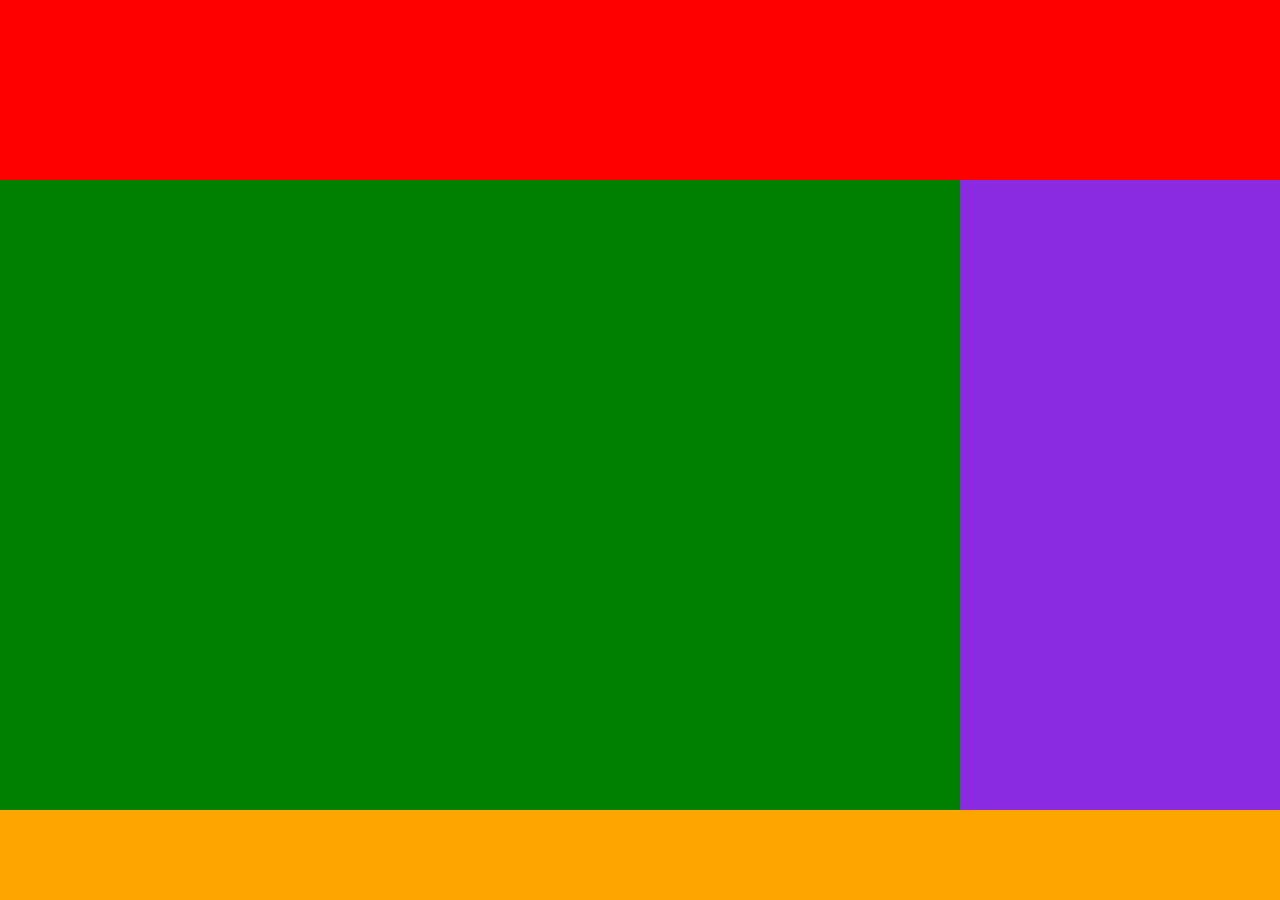
<file: index.html>
<!DOCTYPE html>
<html lang="en">
<head>
    <meta charset="UTF-8">
    <meta name="viewport" content="width=device-width, initial-scale=1.0">
    <meta http-equiv="X-UA-Compatible" content="ie=edge">
    <link rel="stylesheet" href="style.css">
    <title>CSS GRID</title>
</head>
<body>

<div class="container">
    <header></header>
    <main></main>
    <aside></aside>
    <footer></footer>
</div>
    
</body>
</html>
</file>
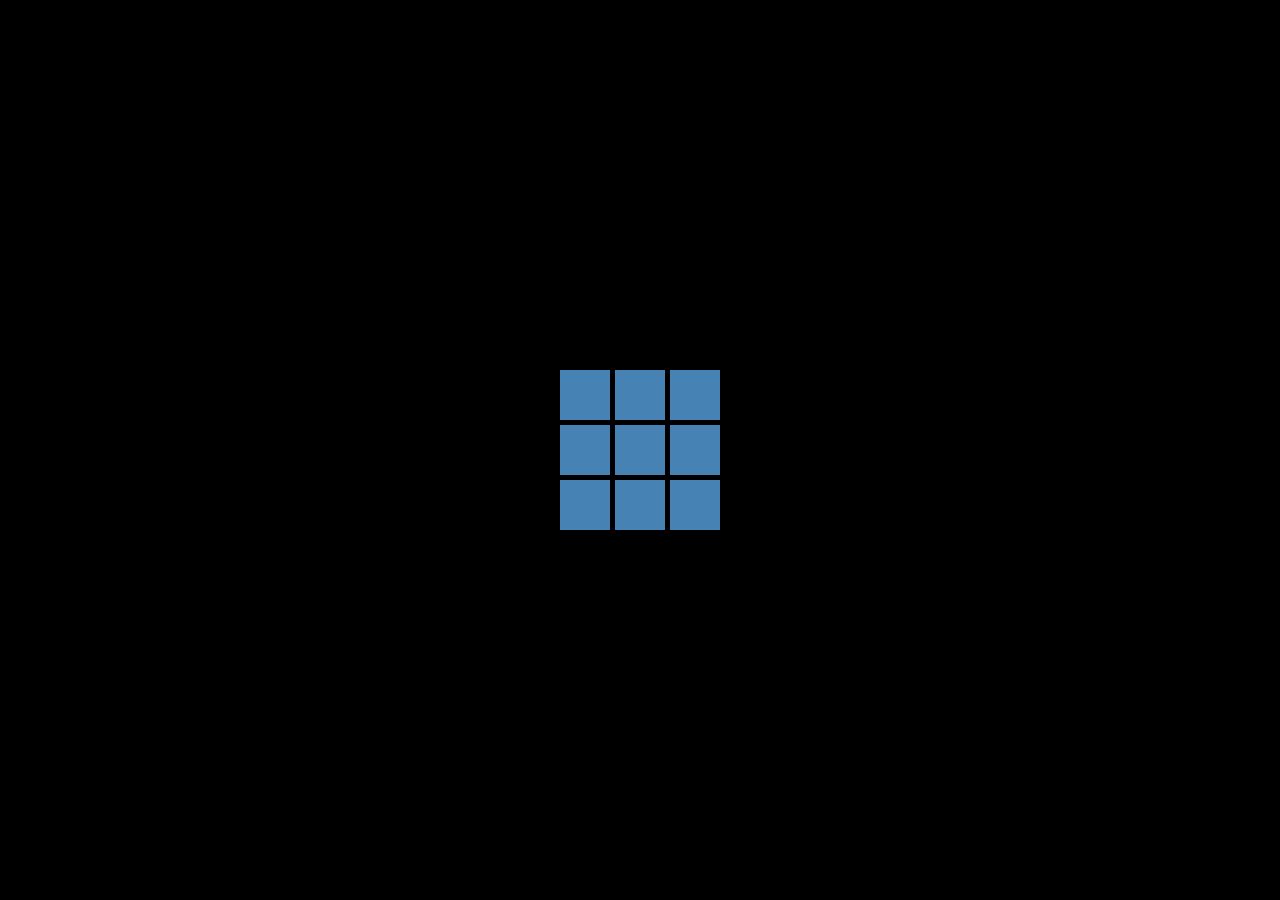
<file: alinhamento.html>
<!DOCTYPE html>
<html lang="en">
  <head>
    <meta charset="UTF-8" />
    <meta name="viewport" content="width=device-width, initial-scale=1.0" />
    <meta http-equiv="X-UA-Compatible" content="ie=edge" />
    <title>Document</title>

    <style>
      html,
      body {
        box-sizing: border-box;
        margin: 0;
        padding: 0;
        width: 100%;
        height: 100%;
      }

      .container{
        background: black;
        width: 100vw;
        height: 100vh;

        display: grid;
        grid-template-columns: 50px 50px 50px;
        grid-auto-rows: 50px 50px 50px;
        grid-gap: 5px;

         /*
          grid-template-rows: 10px 10px 10px;
          grid-template-columns: 10px 10px 10px;
        */

        align-content: center;
        justify-content: center;
      }
      

      .container > div {
        background: steelblue;
      }
     
    </style>
  </head>
  <body>
    <div class="container">
      <div></div>
      <div></div>
      <div></div>
      <div></div>
      <div></div>
      <div></div>
      <div></div>
      <div></div>
      <div></div>
    </div>
  </body>
</html>
</file>
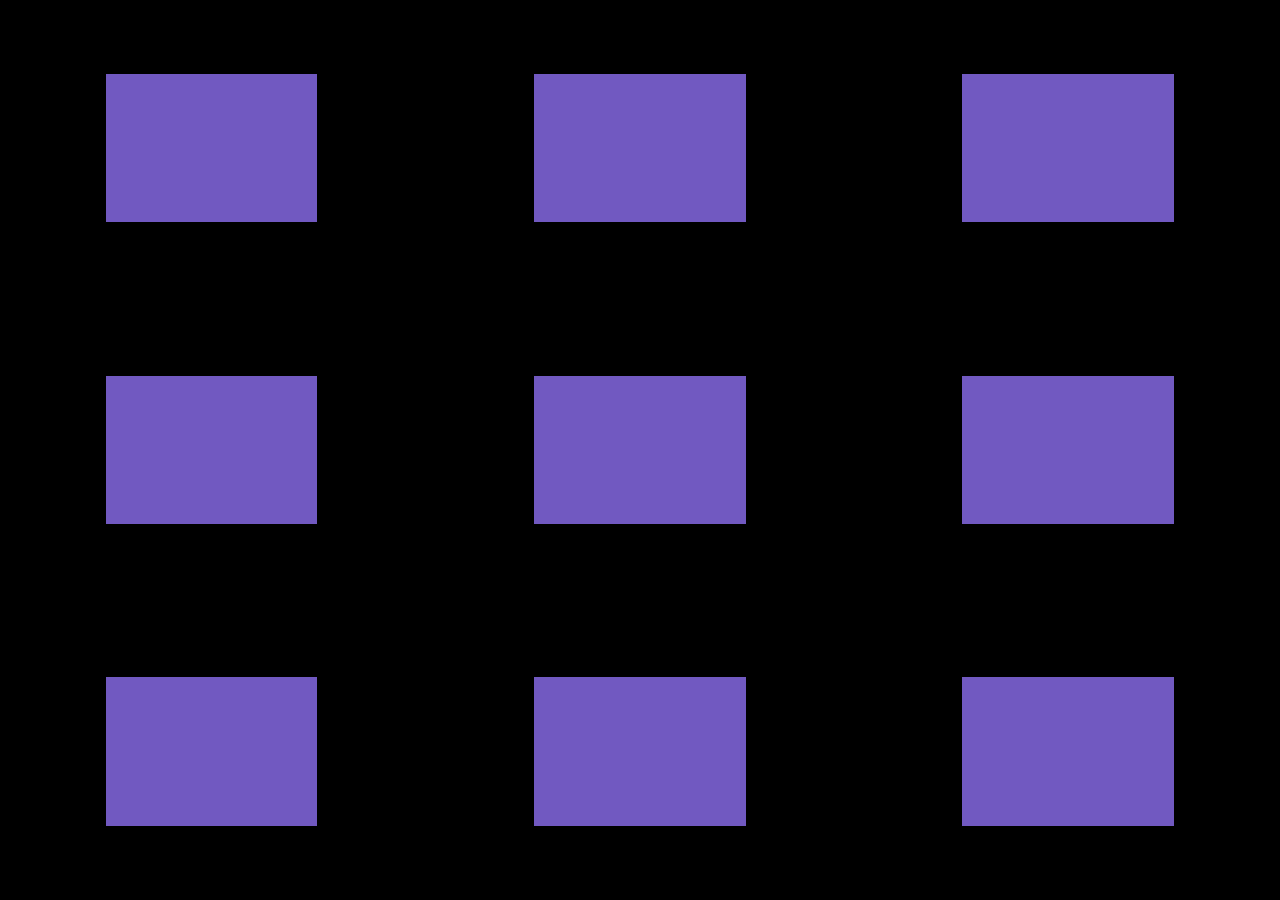
<file: alinhamento_items.html>
<!DOCTYPE html>
<html lang="en">
  <head>
    <meta charset="UTF-8" />
    <meta name="viewport" content="width=device-width, initial-scale=1.0" />
    <meta http-equiv="X-UA-Compatible" content="ie=edge" />
    <title>Document</title>

    <style>
      html,
      body {
        box-sizing: border-box;
        margin: 0;
        padding: 0;
        width: 100%;
        height: 100%;
      }
      .container {
        background-color: black;
        width: 100vw;
        height: 100vh;
        display: grid;
        grid-gap: 5px;
        grid-template: 1fr 1fr 1fr/1fr 1fr 1fr;
        /*
          grid-template-rows: 1fr 1fr 1fr;
          grid-template-columns: 1fr 1fr 1fr;
        */
        justify-items: center;
        align-items: center;
      }
      .container > div {
        background-color: #7159c1;
        width: 50%;
        height: 50%;
      }
    </style>
  </head>
  <body>
    <div class="container">
      <div></div>
      <div></div>
      <div></div>
      <div></div>
      <div></div>
      <div></div>
      <div></div>
      <div></div>
      <div></div>
    </div>
  </body>
</html>
</file>
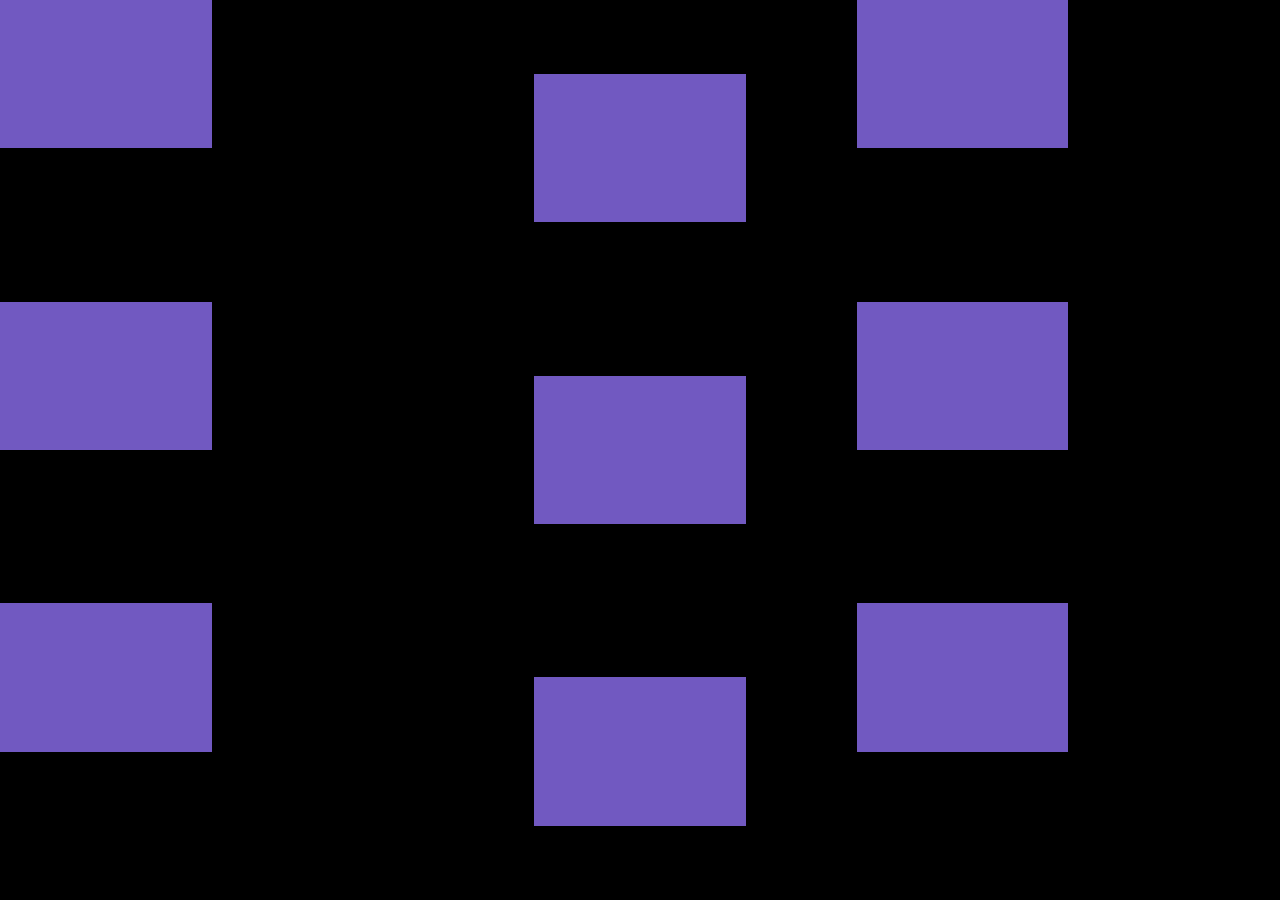
<file: alinhamento_self.html>
<!DOCTYPE html>
<html lang="en">
  <head>
    <meta charset="UTF-8" />
    <meta name="viewport" content="width=device-width, initial-scale=1.0" />
    <meta http-equiv="X-UA-Compatible" content="ie=edge" />
    <title>Document</title>

    <style>
      html,
      body {
        box-sizing: border-box;
        margin: 0;
        padding: 0;
        width: 100%;
        height: 100%;
      }
      .container {
        background-color: black;
        width: 100vw;
        height: 100vh;
        display: grid;
        grid-gap: 5px;
        grid-template: 1fr 1fr 1fr/1fr 1fr 1fr;
      }
      
      .container > div {
        
        background-color: #7159c1;
        width: 50%;
        height: 50%;
      }
      .center {
        align-self: center;
        justify-self: center;
      }
    </style>
  </head>
  <body>
    <div class="container">
      <div></div>
      <div class="center"></div>
      <div></div>
      <div></div>
      <div class="center"></div>
      <div></div>
      <div></div>
      <div class="center"></div>
      <div></div>
    </div>
  </body>
</html>
</file>
<file: style.css>
html, body {
    margin: 0;
    padding: 0;
    box-sizing: border-box;
    background-color: steelblue;
}



header {
    background-color: red;
    grid-area: h;
}

main {
    background-color: green;
    grid-area: m;
}

aside {
    background-color: blueviolet;
    grid-area: a;
}

footer {
    background-color: orange;
    grid-area: f;
}

.container {
    display: grid;
    grid-template-columns: 3fr 1fr;
    grid-template-rows: 20vh 70vh 10vh;
    grid-template-areas: "h h" "m a" "f f";
}
</file>
